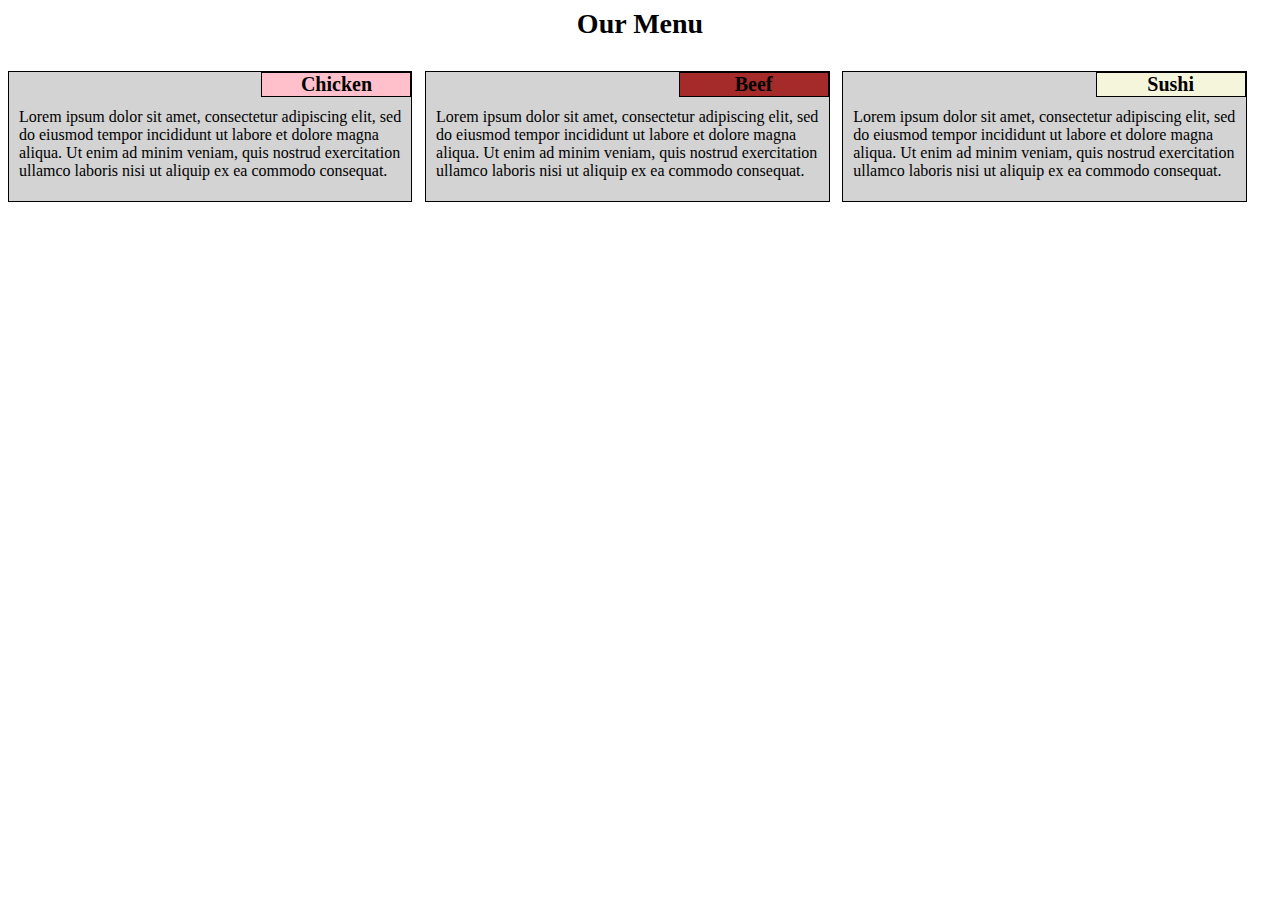
<file: module2-solution/index.html>
<DOCTYPE! html>
<html>
<head>
	<meta charset="utf-8">
	<title>Assignment Solution for Module 2</title>
	<meta name="viewport" content="width=device-width initial-scale=1">
	<link rel="stylesheet" href="css/styles.css">
</head>
<body>
	<h1>Our Menu</h1>
	<div class="col-lg-4 col-md-6">
		<h2 class="menu1">Chicken</h2>
		<p>Lorem ipsum dolor sit amet, consectetur adipiscing elit, sed do eiusmod tempor incididunt ut labore et dolore magna aliqua. Ut enim ad minim veniam, quis nostrud exercitation ullamco laboris nisi ut aliquip ex ea commodo consequat.</p>
	</div>
	<div class="col-lg-4 col-md-6">
		<h2 class="menu2">Beef</h2>
		<p>Lorem ipsum dolor sit amet, consectetur adipiscing elit, sed do eiusmod tempor incididunt ut labore et dolore magna aliqua. Ut enim ad minim veniam, quis nostrud exercitation ullamco laboris nisi ut aliquip ex ea commodo consequat.</p>
	</div>
	<div class="col-lg-4 col-md-12">
		<h2 class="menu3">Sushi</h2>
		<p>Lorem ipsum dolor sit amet, consectetur adipiscing elit, sed do eiusmod tempor incididunt ut labore et dolore magna aliqua. Ut enim ad minim veniam, quis nostrud exercitation ullamco laboris nisi ut aliquip ex ea commodo consequat.</p>
	</div>
</body>
</html>
</file>
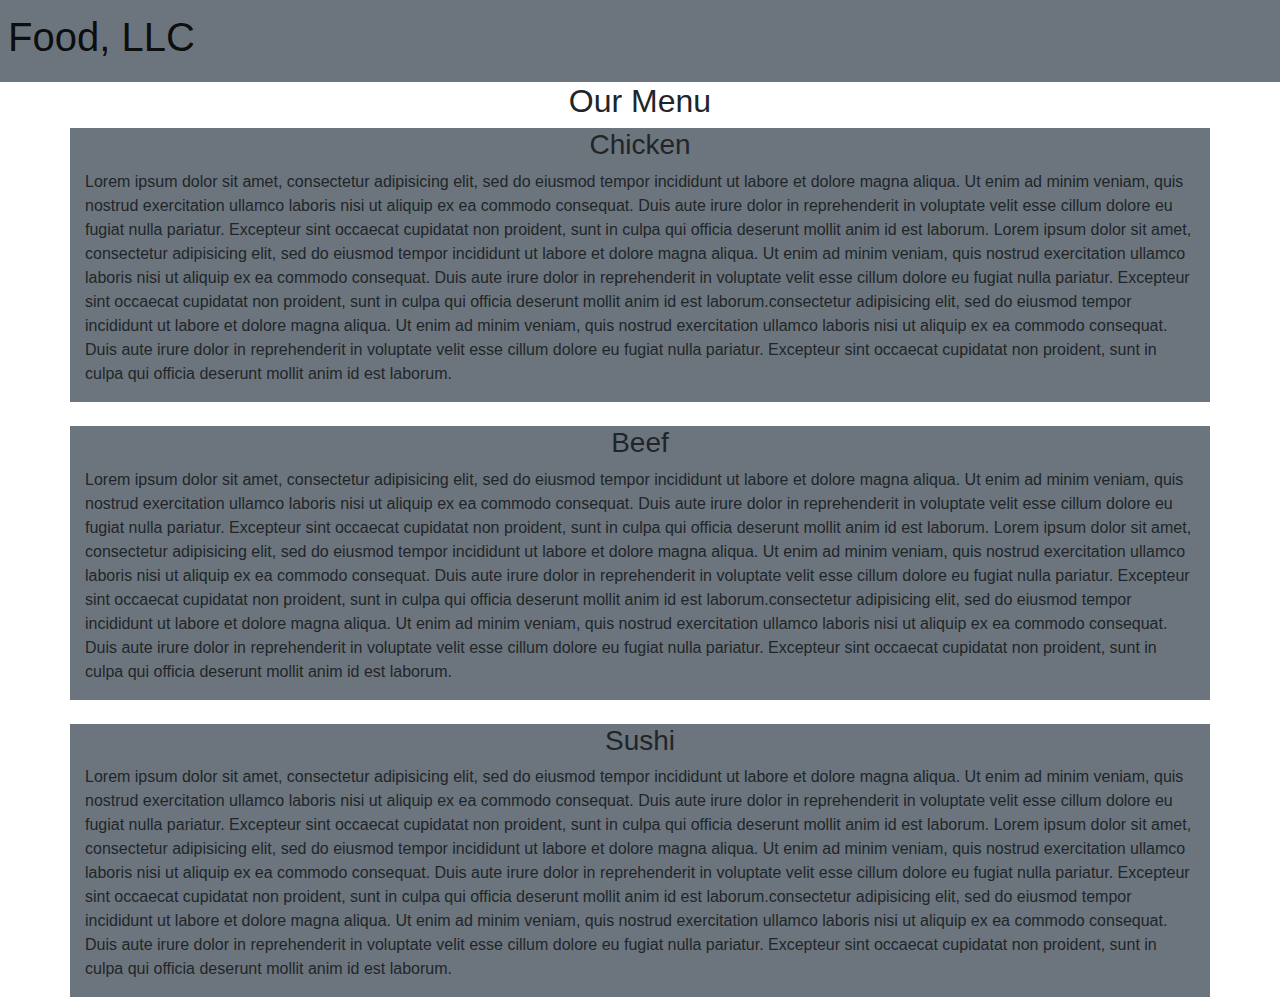
<file: module3-solution/index.html>
<!DOCTYPE html>
<head>
	<meta charset="utf-8">
	<meta name="viewport" content="width=device-width, initial-scale=1">
	<title>Assignment Solution for Module 3</title>
	<link rel="stylesheet" href="css/bootstrap.css">
	<link rel="stylesheet" href="css/styles.css">
</head>
<body>
<nav id="header-nav" class="navbar navbar-expand-lg navbar-light bg-secondary">
	<a href="index.html" class="navbar-brand"><h1>Food, LLC</h1></a>
	<button class="navbar-toggler d-block d-sm-none" type="button" data-toggle="collapse" data-target="#navbarSupportedContent" aria-controls="navbarSupportedContent" aria-expanded="false" aria-label="Toggle navigation">
		<span class="navbar-toggler-icon"></span>
	</button>
	<div class="collapse navbar-collapse" id="navbarSupportedContent">
		<ul class="navbar-nav d-block d-sm-none">
			<li class="nav-item active">
				<a class="nav-link" href="#chicken">Chicken</a>
			</li>
			<li class="nav-item active">
				<a class="nav-link" href="#beef">Beef</a>
			</li>
			<li class="nav-item active">
				<a class="nav-link" href="#sushi">Sushi</a>
			</li>
		</ul>
	</nav>
	<div class="container">
		<h2 class="text-center">Our Menu</h2>
		<div class="row">
			<div id="chicken" class="col-sm bg-secondary">
				<h3 class="text-center">Chicken</h3>
				<p>Lorem ipsum dolor sit amet, consectetur adipisicing elit, sed do eiusmod
				tempor incididunt ut labore et dolore magna aliqua. Ut enim ad minim veniam,
				quis nostrud exercitation ullamco laboris nisi ut aliquip ex ea commodo
				consequat. Duis aute irure dolor in reprehenderit in voluptate velit esse
				cillum dolore eu fugiat nulla pariatur. Excepteur sint occaecat cupidatat non
				proident, sunt in culpa qui officia deserunt mollit anim id est laborum. Lorem ipsum dolor sit amet, consectetur adipisicing elit, sed do eiusmod
				tempor incididunt ut labore et dolore magna aliqua. Ut enim ad minim veniam,
				quis nostrud exercitation ullamco laboris nisi ut aliquip ex ea commodo
				consequat. Duis aute irure dolor in reprehenderit in voluptate velit esse
				cillum dolore eu fugiat nulla pariatur. Excepteur sint occaecat cupidatat non
				proident, sunt in culpa qui officia deserunt mollit anim id est laborum.consectetur adipisicing elit, sed do eiusmod
				tempor incididunt ut labore et dolore magna aliqua. Ut enim ad minim veniam,
				quis nostrud exercitation ullamco laboris nisi ut aliquip ex ea commodo
				consequat. Duis aute irure dolor in reprehenderit in voluptate velit esse
				cillum dolore eu fugiat nulla pariatur. Excepteur sint occaecat cupidatat non
				proident, sunt in culpa qui officia deserunt mollit anim id est laborum.</p>
			</div>
		</div>
		<br>
		<div class="row">
			<div id="beef" class="col-sm bg-secondary">
				<h3 class="text-center">Beef</h3>
				<p>Lorem ipsum dolor sit amet, consectetur adipisicing elit, sed do eiusmod
				tempor incididunt ut labore et dolore magna aliqua. Ut enim ad minim veniam,
				quis nostrud exercitation ullamco laboris nisi ut aliquip ex ea commodo
				consequat. Duis aute irure dolor in reprehenderit in voluptate velit esse
				cillum dolore eu fugiat nulla pariatur. Excepteur sint occaecat cupidatat non
				proident, sunt in culpa qui officia deserunt mollit anim id est laborum. Lorem ipsum dolor sit amet, consectetur adipisicing elit, sed do eiusmod
				tempor incididunt ut labore et dolore magna aliqua. Ut enim ad minim veniam,
				quis nostrud exercitation ullamco laboris nisi ut aliquip ex ea commodo
				consequat. Duis aute irure dolor in reprehenderit in voluptate velit esse
				cillum dolore eu fugiat nulla pariatur. Excepteur sint occaecat cupidatat non
				proident, sunt in culpa qui officia deserunt mollit anim id est laborum.consectetur adipisicing elit, sed do eiusmod
				tempor incididunt ut labore et dolore magna aliqua. Ut enim ad minim veniam,
				quis nostrud exercitation ullamco laboris nisi ut aliquip ex ea commodo
				consequat. Duis aute irure dolor in reprehenderit in voluptate velit esse
				cillum dolore eu fugiat nulla pariatur. Excepteur sint occaecat cupidatat non
				proident, sunt in culpa qui officia deserunt mollit anim id est laborum.</p>
			</div>
		</div>
		<br>
		<div class="row">
			<div id="sushi" class="col-sm bg-secondary">
				<h3 class="text-center">Sushi</h3>
				<p>Lorem ipsum dolor sit amet, consectetur adipisicing elit, sed do eiusmod
				tempor incididunt ut labore et dolore magna aliqua. Ut enim ad minim veniam,
				quis nostrud exercitation ullamco laboris nisi ut aliquip ex ea commodo
				consequat. Duis aute irure dolor in reprehenderit in voluptate velit esse
				cillum dolore eu fugiat nulla pariatur. Excepteur sint occaecat cupidatat non
				proident, sunt in culpa qui officia deserunt mollit anim id est laborum. Lorem ipsum dolor sit amet, consectetur adipisicing elit, sed do eiusmod
				tempor incididunt ut labore et dolore magna aliqua. Ut enim ad minim veniam,
				quis nostrud exercitation ullamco laboris nisi ut aliquip ex ea commodo
				consequat. Duis aute irure dolor in reprehenderit in voluptate velit esse
				cillum dolore eu fugiat nulla pariatur. Excepteur sint occaecat cupidatat non
				proident, sunt in culpa qui officia deserunt mollit anim id est laborum.consectetur adipisicing elit, sed do eiusmod
				tempor incididunt ut labore et dolore magna aliqua. Ut enim ad minim veniam,
				quis nostrud exercitation ullamco laboris nisi ut aliquip ex ea commodo
				consequat. Duis aute irure dolor in reprehenderit in voluptate velit esse
				cillum dolore eu fugiat nulla pariatur. Excepteur sint occaecat cupidatat non
				proident, sunt in culpa qui officia deserunt mollit anim id est laborum.</p>
			</div>
		</div>
	</div>
	<script src="js/jquery-3.5.1.min.js"></script>
	<script src="js/bootstrap.js"></script>
	<script src="js/original.js"></script>
</body>
</html>
</file>
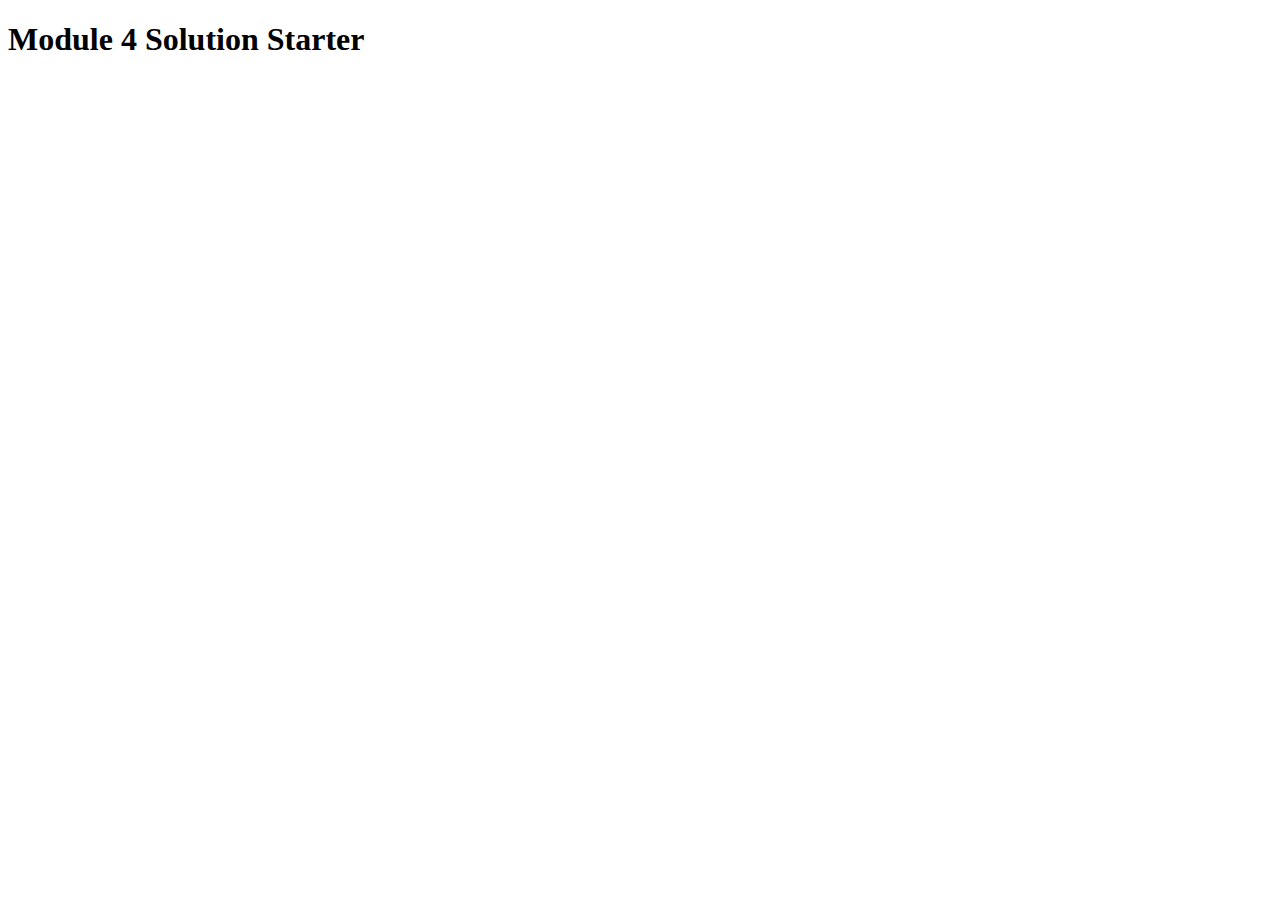
<file: module4-solution/index.html>
<!DOCTYPE html>
<html>
<head>
  <meta charset="utf-8">
  <title>Module 4 Solution Starter</title>
  <script>
    var names = []; // DO NOT REMOVE
  </script>
  <script src="SpeakHello.js"></script>
  <script src="SpeakGoodBye.js"></script>
  <script src="script.js"></script>
</head>
<body>
  <h1>Module 4 Solution Starter</h1>
</body>
</html>
</file>
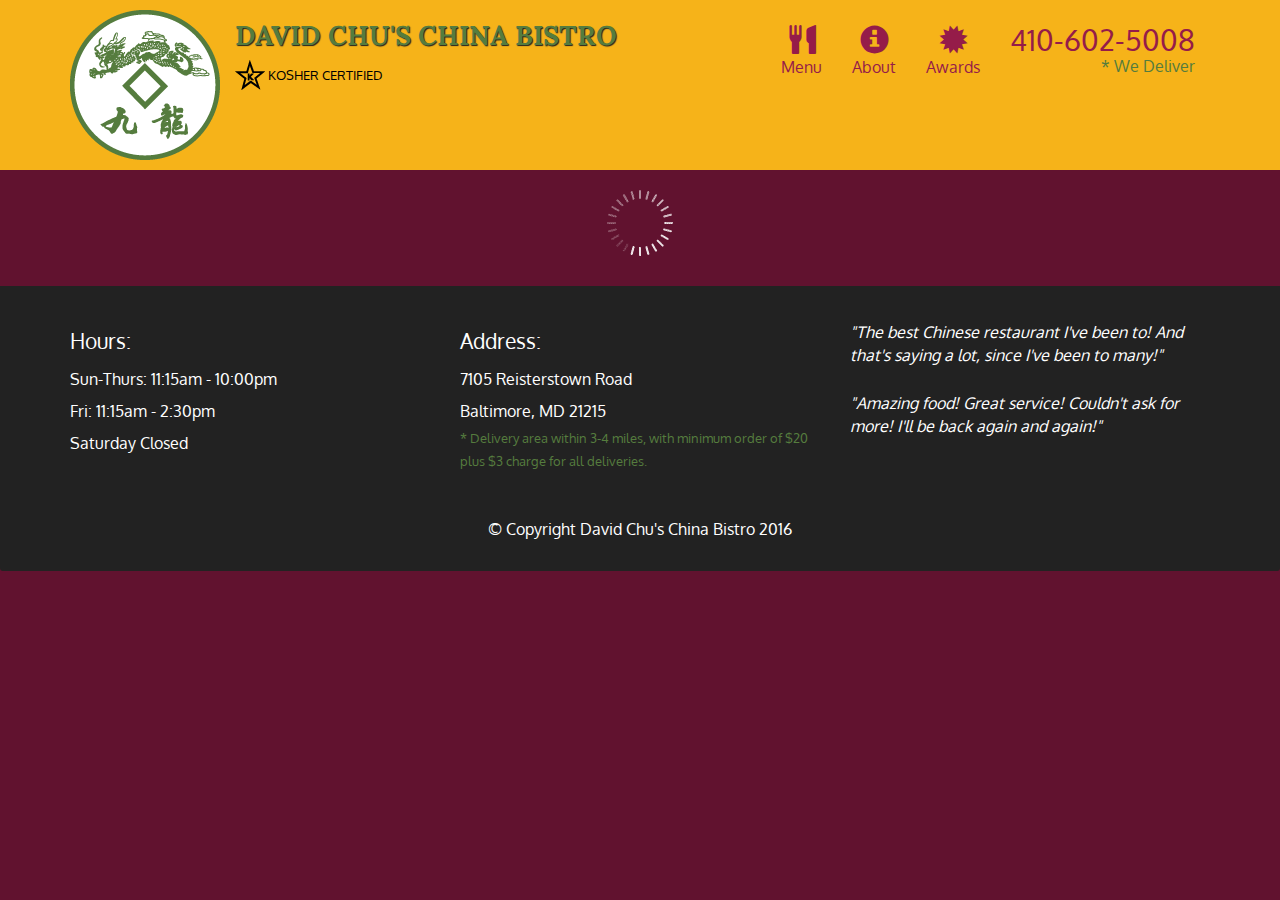
<file: module5-solution/index.html>
<!doctype html>
<html lang="en">
  <head>
    <meta charset="utf-8">
    <meta http-equiv="X-UA-Compatible" content="IE=edge">
    <meta name="viewport" content="width=device-width, initial-scale=1">
    <title>David Chu's China Bistro</title>
    <link rel="stylesheet" href="css/bootstrap.min.css">
    <link rel="stylesheet" href="css/styles.css">
    <link href='https://fonts.googleapis.com/css?family=Oxygen:400,300,700' rel='stylesheet' type='text/css'>
    <link href='https://fonts.googleapis.com/css?family=Lora' rel='stylesheet' type='text/css'>
  </head>
<body>
  <header>
    <nav id="header-nav" class="navbar navbar-default">
      <div class="container">
        <div class="navbar-header">
          <a href="index.html" class="pull-left visible-md visible-lg">
            <div id="logo-img" alt="Logo image"></div>
          </a>

          <div class="navbar-brand">
            <a href="index.html"><h1>David Chu's China Bistro</h1></a>
            <p>
              <img src="images/star-k-logo.png" alt="Kosher certification">
              <span>Kosher Certified</span>
            </p>
          </div>

          <button id="navbarToggle" type="button" class="navbar-toggle collapsed" data-toggle="collapse" data-target="#collapsable-nav" aria-expanded="false">
            <span class="sr-only">Toggle navigation</span>
            <span class="icon-bar"></span>
            <span class="icon-bar"></span>
            <span class="icon-bar"></span>
          </button>
        </div>
        
        <div id="collapsable-nav" class="collapse navbar-collapse">
           <ul id="nav-list" class="nav navbar-nav navbar-right">
            <li id="navHomeButton" class="visible-xs active">
              <a href="index.html">
                <span class="glyphicon glyphicon-home"></span> Home</a>
            </li>
            <li id="navMenuButton">
              <a href="#" onclick="$dc.loadMenuCategories();">
                <span class="glyphicon glyphicon-cutlery"></span><br class="hidden-xs"> Menu</a>
            </li>
            <li>
              <a href="#">
                <span class="glyphicon glyphicon-info-sign"></span><br class="hidden-xs"> About</a>
            </li>
            <li>
              <a href="#">
                <span class="glyphicon glyphicon-certificate"></span><br class="hidden-xs"> Awards</a>
            </li>
            <li id="phone" class="hidden-xs">
              <a href="tel:410-602-5008">
                <span>410-602-5008</span></a><div>* We Deliver</div>
            </li>
          </ul><!-- #nav-list -->
        </div><!-- .collapse .navbar-collapse -->
      </div><!-- .container -->
    </nav><!-- #header-nav -->
  </header>

  <div id="call-btn" class="visible-xs">
    <a class="btn" href="tel:410-602-5008">
    <span class="glyphicon glyphicon-earphone"></span>
    410-602-5008
    </a>
  </div>
  <div id="xs-deliver" class="text-center visible-xs">* We Deliver</div>

  <div id="main-content" class="container"></div>

  <footer class="panel-footer">
    <div class="container">
      <div class="row">
        <section id="hours" class="col-sm-4">
          <span>Hours:</span><br>
          Sun-Thurs: 11:15am - 10:00pm<br>
          Fri: 11:15am - 2:30pm<br>
          Saturday Closed
          <hr class="visible-xs">
        </section>
        <section id="address" class="col-sm-4">
          <span>Address:</span><br>
          7105 Reisterstown Road<br>
          Baltimore, MD 21215
          <p>* Delivery area within 3-4 miles, with minimum order of $20 plus $3 charge for all deliveries.</p>
          <hr class="visible-xs">
        </section>
        <section id="testimonials" class="col-sm-4">
          <p>"The best Chinese restaurant I've been to! And that's saying a lot, since I've been to many!"</p>
          <p>"Amazing food! Great service! Couldn't ask for more! I'll be back again and again!"</p>
        </section>
      </div>
      <div class="text-center">&copy; Copyright David Chu's China Bistro 2016</div>
    </div>
  </footer>

  <!-- jQuery (Bootstrap JS plugins depend on it) -->
  <script src="js/jquery-2.1.4.min.js"></script>
  <script src="js/bootstrap.min.js"></script>
  <script src="js/ajax-utils.js"></script>
  <script src="js/script.js"></script>
</body>
</html>
</file>
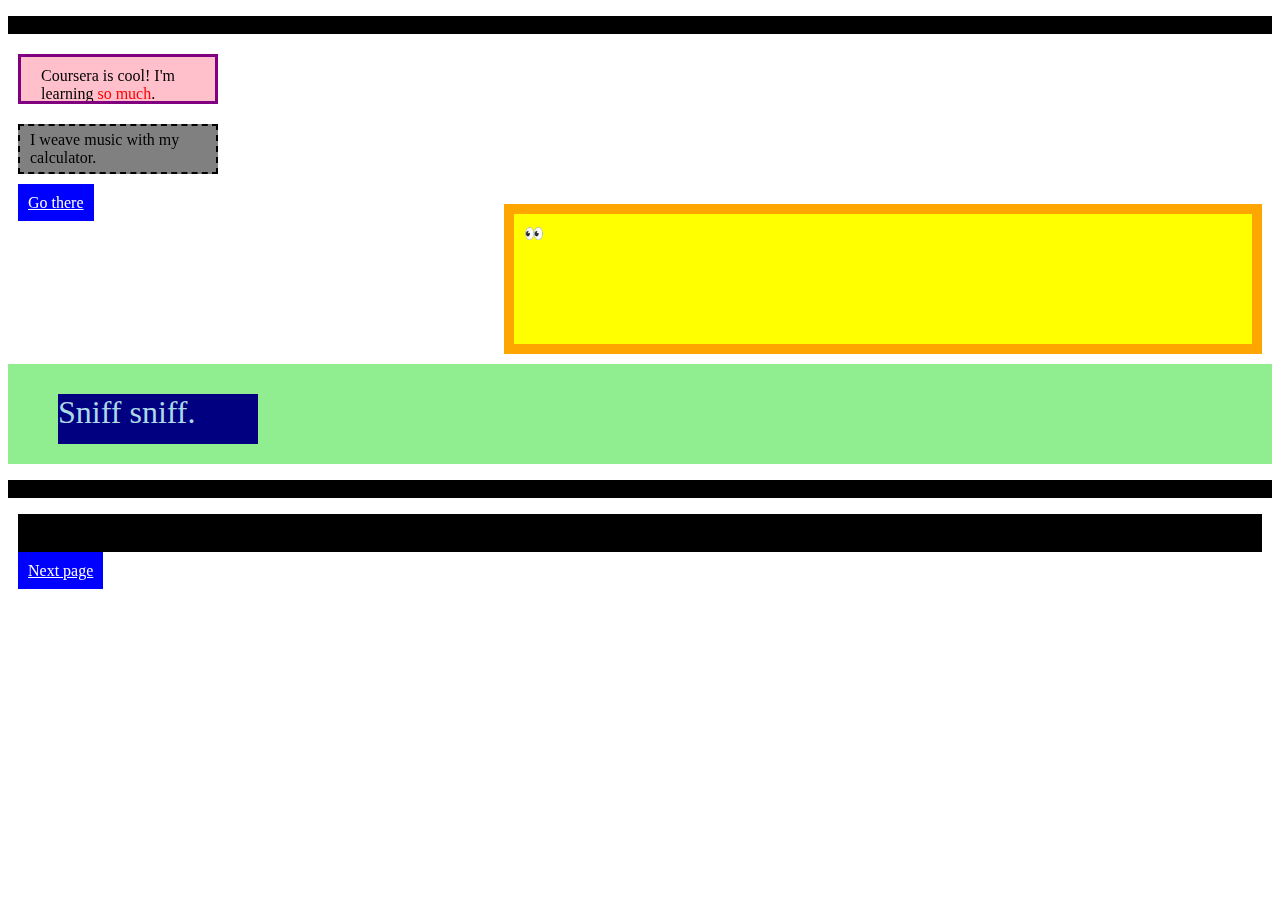
<file: site/index.html>
<!doctype html>
<html>
<head>
	<meta charset="utf-8">
	<meta name="viewport" content="width=device-width, initial-scale=1">
	<title>Coursera is Cool</title>
	<style>
		* {
			box-sizing: border-box;
		}
		span.mark {
			color:red;
		}
		p.hov:hover {
			color:blue;
		}
		#box1 {
			background-color: pink;
			padding: 10px 20px 10px 20px;
			border: 3px solid purple;
			margin: 20px 10px 20px 10px;
			width: 200px;
			height: 50px;
			overflow: auto;
		}
		#box2 {
			background-color: grey;
			padding: 5px 10px 5px 10px;
			border: 2px dashed black;
			margin: 20px 10px 20px 10px;
			width: 200px;
		}
		#box3 {
			background-color: yellow;
			padding: 10px;
			border: 10px solid orange;
			margin: 10px;
			width: 60%;
			height: 150px;
			float: right;
		}
		a:link, a:visited {
			padding: 10px;
			margin: 20px 10px 20px 10px;
			background-color: blue;
			color: white;
		}
		div#container {
			background-color: lightgreen;
			height: 100px;
			position: relative;
			clear: right;
		}
		#box4 {
			background-color: navy;
			color: lightblue;
			font-size: 2em;
			width: 200px;
			height: 50px;
			position: relative;
			top: 30px;
			left: 50px;
		}
		#section {
			padding: 10px;
			margin: 10px;
			text-align: center;
			clear: right;
		}
		@media (min-width: 800px) {
			p {
				background-color: black;
			}
		}
	</style>
</head>
<body>
	<p class="hov">Touch to change color.</p>
	<p id="box1">Coursera is cool! I'm learning <span class="mark">so much</span>.</p>
	<p id="box2">I weave music with my calculator.</p>
	<p id="box3">👀</p>
	<a href="#section">Go there</a>
	<div id="container">
		<p id="box4">Sniff sniff.</p>
	</div>
	<p>~~River~~</p>
	<p id="section">Been there, done that, bought souvenirs.</p>
	<a href="menu.html">Next page</a>
</body>
</html>
</file>
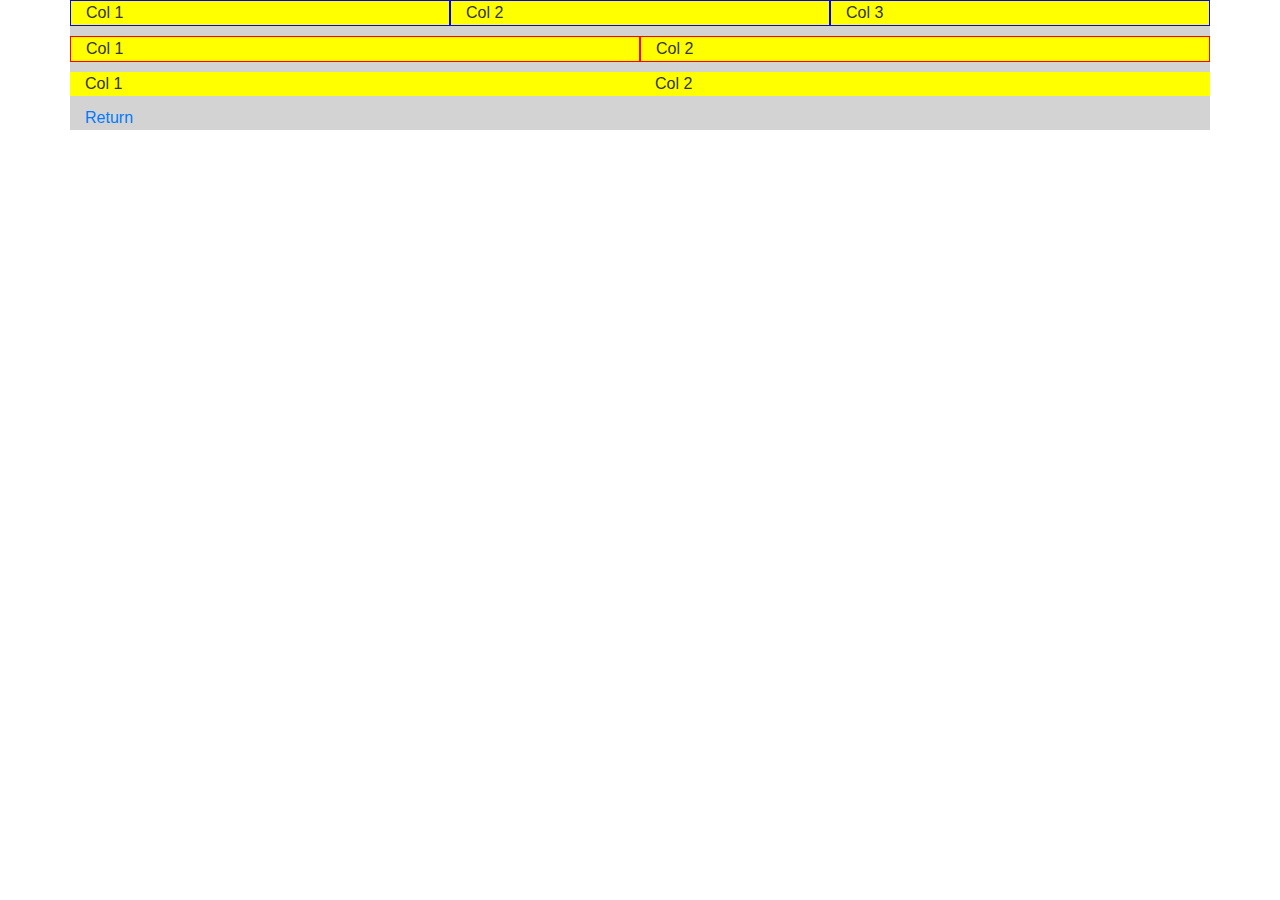
<file: site/menu.html>
<!doctype html>
<html>
<head>
	<meta charset="utf-8">
	<meta name="viewport" content="width=device-width, initial-scale=1">
	<title>Menu</title>
	<link rel="stylesheet" href="css/bootstrap.min.css">
	<link rel="stylesheet" href="css/styles.css">
</head>
<body>
	<div class="container">
		<div class="row">
			<div class="col-md-4">Col 1</div>
			<div class="col-md-4">Col 2</div>
			<div class="col-md-4">Col 3</div>
		</div>
		<div class="row">
			<div class="col-md-6">Col 1</div>
			<div class="col-md-6">Col 2</div>
		</div>
		<div class="row">
			<div class="col-6">Col 1</div>
			<div class="col-6">Col 2</div>
		</div>
		<a href="index.html">Return</a>
	

	</div>
	
	<script src="js/jquery-3.5.1.min.js"></script>
	<script src="js/bootstrap.min.js"></script>
	<script src="js/script.js"></script>
</body>
</html>
</file>
<file: module2-solution/css/styles.css>
* {
	box-sizing: border-box;
}
h1 {
	text-align: center;
	font-size: 1.75em;
}

h2.menu1 {
	background-color: pink;
}
h2.menu2 {
	background-color: brown;
}
h2.menu3 {
	background-color: beige;
}
div {
	position: relative;
	background-color: lightgrey;
	border: 1px solid black;
	padding: 0px;
	margin: 1% 1% 0% 0%;
}
h2 {
	position: absolute;
	top: 0px;
	right: 0px;
	padding: 0px;
	border: 1px solid black;
	margin: 0px;
	width: 150px;
	text-align: center;
	font-size: 1.25em;
}
p {
	padding: 20px 10px 5px 10px;
	font-size: 1em;
}
@media (min-width: 992px) {
	.col-lg-4 {
		float: left;
		border: 1px solid black;
		width: 32%;
	}
}

@media (min-width: 768px) and (max-width: 991px) {
	.col-md-6 {
		float: left;
		width: 49%;
	}
	.col-md-12 {
		float: left;
		width: 99%;
	}
}
</file>
<file: module3-solution/css/styles.css>
nav li {
	border: 1px solid black;
	text-align: center;
	background-color: white;
}
.navbar {
	padding: 0.5rem 0rem;
}
.navbar-brand {
	margin-left:0.5rem;
}
button.navbar-toggler {
	margin-right: 0.5rem;
}
</file>
<file: module5-solution/css/styles.css>
body {
  font-size: 16px;
  color: #fff;
  background-color: #61122f;
  font-family: 'Oxygen', sans-serif;
}

/** HEADER **/
#header-nav {
  background-color: #f6b319;
  border-radius: 0;
  border: 0;
}

#logo-img {
  background: url('../images/restaurant-logo_large.png') no-repeat;
  width: 150px;
  height: 150px;
  margin: 10px 15px 10px 0;
}

.navbar-brand {
  padding-top: 25px;
}
.navbar-brand h1 { /* Restaurant name */
  font-family: 'Lora', serif;
  color: #557c3e;
  font-size: 1.5em;
  text-transform: uppercase;
  font-weight: bold;
  text-shadow: 1px 1px 1px #222;
  margin-top: 0;
  margin-bottom: 0;
  line-height: .75;
}
.navbar-brand a:hover, .navbar-brand a:focus {
  text-decoration: none;
}
.navbar-brand p { /* Kosher cert */
  color: #000;
  text-transform: uppercase;
  font-size: .7em;
  margin-top: 15px;
}
.navbar-brand p span { /* Star-K */
  vertical-align: middle;
}

#nav-list {
  margin-top: 10px;
}
#nav-list a {
  color: #951C49;
  text-align: center;
}
#nav-list a:hover {
  background: #E7E7E7;
}
#nav-list a span {
  font-size: 1.8em;
}

#phone {
  margin-top: 5px;
}
#phone a { /* Phone number */
  text-align: right;
  padding-bottom: 0;
}
#phone div { /* We Deliver */
  color: #557c3e;
  text-align: right;
  padding-right: 15px;
}

.navbar-header button.navbar-toggle, .navbar-header .icon-bar {
  border: 1px solid #61122f;
}
.navbar-header button.navbar-toggle {
  clear: both;
  margin-top: -30px;
}
/* END HEADER */

/* FOOTER */
.panel-footer {
  margin-top: 30px;
  padding-top: 35px;
  padding-bottom: 30px;
  background-color: #222;
  border-top: 0;
}
.panel-footer div.row {
  margin-bottom: 35px;
}
#hours, #address {
  line-height: 2;
}
#hours > span, #address > span {
  font-size: 1.3em;
}
#address p {
  color: #557c3e;
  font-size: .8em;
  line-height: 1.8;
}
#testimonials {
  font-style: italic;
}
#testimonials p:nth-child(2) {
  margin-top: 25px;
}
/* END FOOTER */



/* HOME PAGE */
.container .jumbotron {
  box-shadow: 0 0 50px #3F0C1F;
  border: 2px solid #3F0C1F;
}

#menu-tile, #specials-tile, #map-tile {
  height: 250px;
  width: 100%;
  margin-bottom: 15px;
  position: relative;
  border: 2px solid #3F0C1F;
  overflow: hidden;
}
#menu-tile:hover, #specials-tile:hover, #map-tile:hover {
  box-shadow: 0 1px 5px 1px #cccccc;
}
#menu-tile {
  background: url('../images/menu-tile.jpg') no-repeat;
  background-position: center;
}
#specials-tile {
  background: url('../images/specials-tile.jpg') no-repeat;
  background-position: center;
}
#menu-tile span, #specials-tile span, #map-tile span {
  position: absolute;
  bottom: 0;
  right: 0;
  width: 100%;
  text-align: center;
  font-size: 1.6em;
  text-transform: uppercase;
  background-color: #000;
  color: #fff;
  opacity: .8;
}
/* END HOME PAGE */

/* MENU CATEGORIES PAGE */
.category-tile { 
  position: relative;
  border: 2px solid #3F0C1F;
  overflow: hidden;
  width: 200px;
  height: 200px;
  margin: 0 auto 15px;
}
.category-tile span {
  position: absolute;
  bottom: 0;
  right: 0;
  width: 100%;
  text-align: center;
  font-size: 1.2em;
  text-transform: uppercase;
  background-color: #000;
  color: #fff;
  opacity: .8;
}
.category-tile:hover {
  box-shadow: 0 1px 5px 1px #cccccc;
}

#menu-categories-title + div {
  margin-bottom: 50px;
}
/* END MENU CATEGORIES PAGE */

/* SINGLE CATEGORY PAGE */
.menu-item-tile {
  margin-bottom: 25px;
}
.menu-item-tile hr {
  width: 80%;
}
.menu-item-tile .menu-item-price {
  font-size: 1.1em;
  text-align: right;
  margin-top: -15px;
  margin-right: -15px;
}
.menu-item-tile .menu-item-price span {
  font-size: .6em;
}
.menu-item-photo {
  position: relative;
  border: 2px solid #3F0C1F; 
  overflow: hidden;
  padding: 0;
  margin-right: -15px;
  margin-left: auto;
  margin-bottom: 20px;
  max-width: 250px;
}
.menu-item-photo div {
  position: absolute;
  bottom: 0;
  right: 0;
  width: 80px;
  background-color: #557c3e;
  text-align: center;
}
.menu-item-description {
  padding-right: 30px;
}
h3.menu-item-title {
  margin: 0 0 10px;
}
.menu-item-details {
  font-size: .9em;
  font-style: italic;
}
/* END SINGLE CATEGORY PAGE */


/********** Large devices only **********/
@media (min-width: 1200px) {
  .container .jumbotron {
    background: url('../images/jumbotron_1200.jpg') no-repeat;
    height: 675px;
  }
}

/********** Medium devices only **********/
@media (min-width: 992px) and (max-width: 1199px) {
  /* Header */
  #logo-img {
    background: url('../images/restaurant-logo_medium.png') no-repeat;
    width: 100px;
    height: 100px;
    margin: 5px 5px 5px 0;
  }
  /* End Header */

  /* Home Page */
  .container .jumbotron {
    background: url('../images/jumbotron_992.jpg') no-repeat;
    height: 558px;
  }
  /* End Home Page */
}

/********** Small devices only **********/
@media (min-width: 768px) and (max-width: 991px) {
  /* Home Page */
  .container .jumbotron {
    background: url('../images/jumbotron_768.jpg') no-repeat;
    height: 432px;
  }
  /* End Home Page */
}

/********** Extra small devices only **********/
@media (max-width: 767px) {
  /* Header */
  .navbar-brand {
    padding-top: 10px;
    height: 80px;
  }
  .navbar-brand h1 { /* Restaurant name */
    padding-top: 10px;
    font-size: 5vw; /* 1vw = 1% of viewport width */
  }
  .navbar-brand p { /* Kosher cert */
    font-size: .6em;
    margin-top: 12px;
  }
  .navbar-brand p img { /* Star-K */
    height: 20px;
  }

  #collapsable-nav a { /* Collapsed nav menu text */
    font-size: 1.2em;
  }
  #collapsable-nav a span { /* Collapsed nav menu glyph */
    font-size: 1em;
    margin-right: 5px;
  }

  #call-btn > a {
    font-size: 1.5em;
    display: block;
    margin: 0 20px;
    padding: 10px;
    border: 2px solid #fff;
    background-color: #f6b319;
    color: #951c49;
  }
  #xs-deliver {
    margin-top: 5px;
    font-size: .7em;
    letter-spacing: .1em;
    text-transform: uppercase;
  }
  /* End Header */

  /* Footer */
  .panel-footer section {
    margin-bottom: 30px;
    text-align: center;
  }
  .panel-footer section:nth-child(3) {
    margin-bottom: 0; /* margin already exists on the whole row */
  }
  .panel-footer section hr {
    width: 50%;
  }
  /* End Footer */

  /* Home Page */
  .container .jumbotron {
    margin-top: 30px;
    padding: 0;
  }
  #menu-tile, #specials-tile {
    width: 360px;
    margin: 0 auto 15px;
  }

  .menu-item-photo {
    margin-right: auto;
  }
  .menu-item-tile .menu-item-price {
    text-align: center;
  }
  .menu-item-description {
    text-align: center;;
  }
}


/********** Super extra small devices Only :-) (e.g., iPhone 4) **********/
@media (max-width: 479px) {
  /* Header */
  .navbar-brand h1 { /* Restaurant name */
    padding-top: 5px;
    font-size: 6vw;
  }
  /* End Header */
  
  /* Home page */
  #menu-tile, #specials-tile {
    width: 280px;
    margin: 0 auto 15px;
  }

  .col-xxs-12 {
    position: relative;
    min-height: 1px;
    padding-right: 15px;
    padding-left: 15px;
    float: left;
    width: 100%;
  }
}
</file>
<file: site/css/styles.css>
div.container {
	background-color: lightgrey;
}
div.row {
	background-color: yellow;
	margin-bottom: 10px;
}
div.col-md-4 {
	border: solid;
	border-width: 1px;
	border-color: blue;
}

div.col-md-6 {
	border: solid;
	border-width: 1px;
	border-color: red;
}

dl {
  display: flex;
  background-color: white;
  flex-direction: column;
  width: 100%;
  max-width: 700px;
  position: relative;
  padding: 20px;
}

dt {
  align-self: flex-start;
  width: 100%;
  font-weight: 700;
  display: block;
  text-align: center;
  font-size: 1.2em;
  font-weight: 700;
  margin-bottom: 20px;
  margin-left: 130px;
}

.text {
  font-weight: 600;
  display: flex;
  align-items: center;
  height: 40px;
  width: 130px;
  background-color: white;
  position: absolute;
  left: 0;
  justify-content: flex-end;
}

.percentage {
	font-size: .8em;
	line-height: 1;
	text-transform: uppercase;
	width: 100%;
	height: 40px;
	margin-left: 130px;
	background: repeating-linear-gradient(
		to right,
		#ddd,
		#ddd 1px,
		#fff 1px,
		#fff 5%
	);
  
	&:after {
		content: "";
		display: block;
		background-color: #3d9970;
		width: 50px;
		margin-bottom: 10px;
		height: 90%;
		position: relative;
		top: 50%;
		transform: translateY(-50%);
		transition: background-color .3s ease;
		cursor: pointer;
	}
	&:hover,
	&:focus {
		&:after {
			background-color: #aaa; 
		}
	}
}

@for $i from 1 through 100 {
  .percentage-#{$i} {
    &:after {
      $value: ($i * 1%);
      width: $value;
    }
  }
}

html, body {
  height: 500px;
  font-family: "fira-sans-2",sans-serif;
  color: #333;
}
</file>
